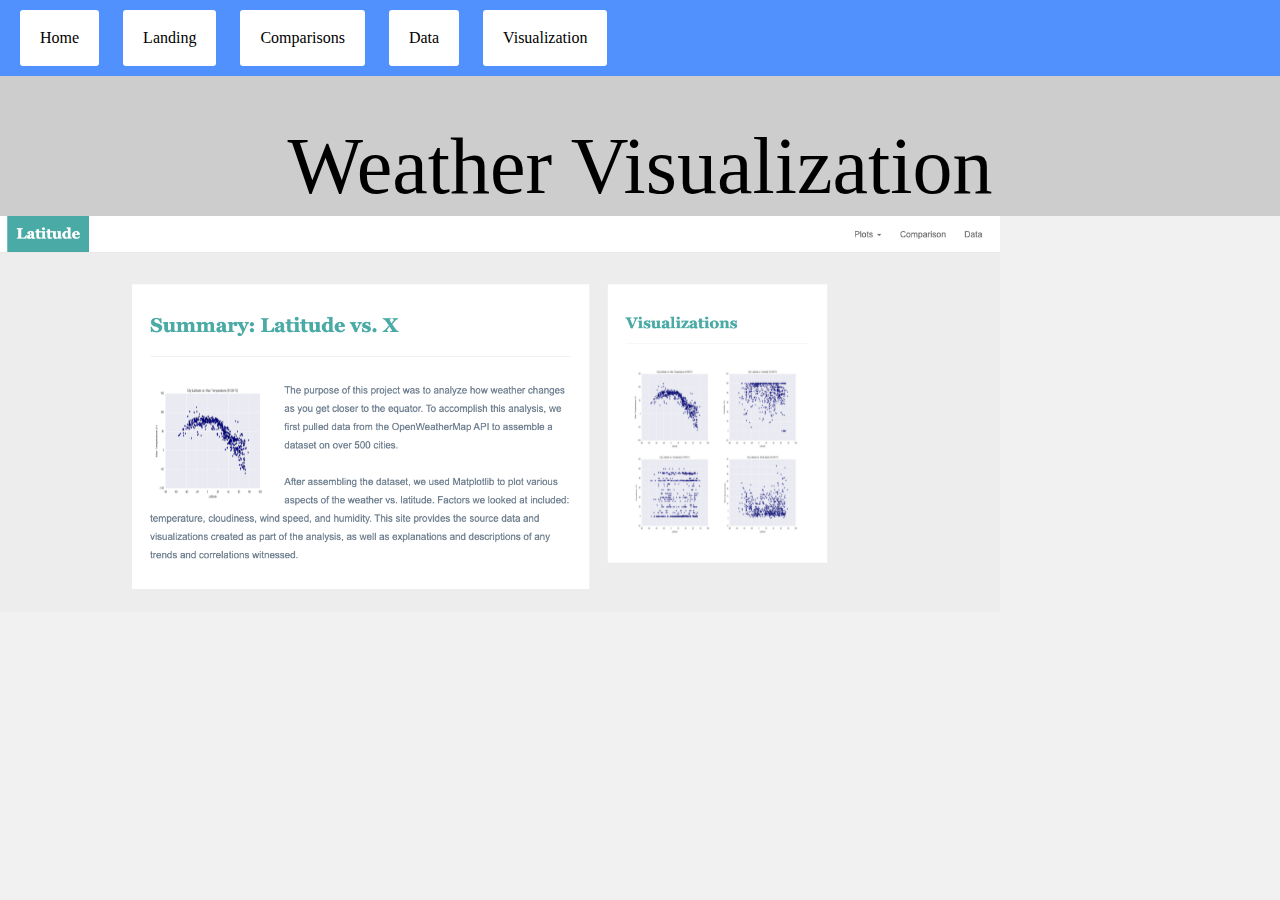
<file: index.html>
<!DOCTYPE html>
<html lang="en">


<head>
  <meta charset="UTF-8">
  <title>CSS Review</title>
  <link rel="stylesheet" href="assets/CSS/reset.css">
  <link rel="stylesheet" href="assets/CSS/styles.css">
</head>

<body>

  <div class="container">
    <nav class="navbar">
      <ul>
        <li>
          <a href="index.html">Home</a>
        </li>
        <li>
          <a href="landing.html">Landing</a>
        </li>
        <li>
          <a href="comparisons.html">Comparisons</a>
        </li>
        <li>
          <a href="data.html">Data</a>
        </li>
        <li>
          <a href="visualization.html">Visualization</a>
        </li>
      </ul>
    </nav>
    <header class="header">
      <h1>Weather Visualization</h1>
    </header>
    <main>
		<img width="1000" src="assets/images/landingResize.png" alt="Landing Resize" ></img>
    </main>
  </div>
  
</body>

</html>
</file>
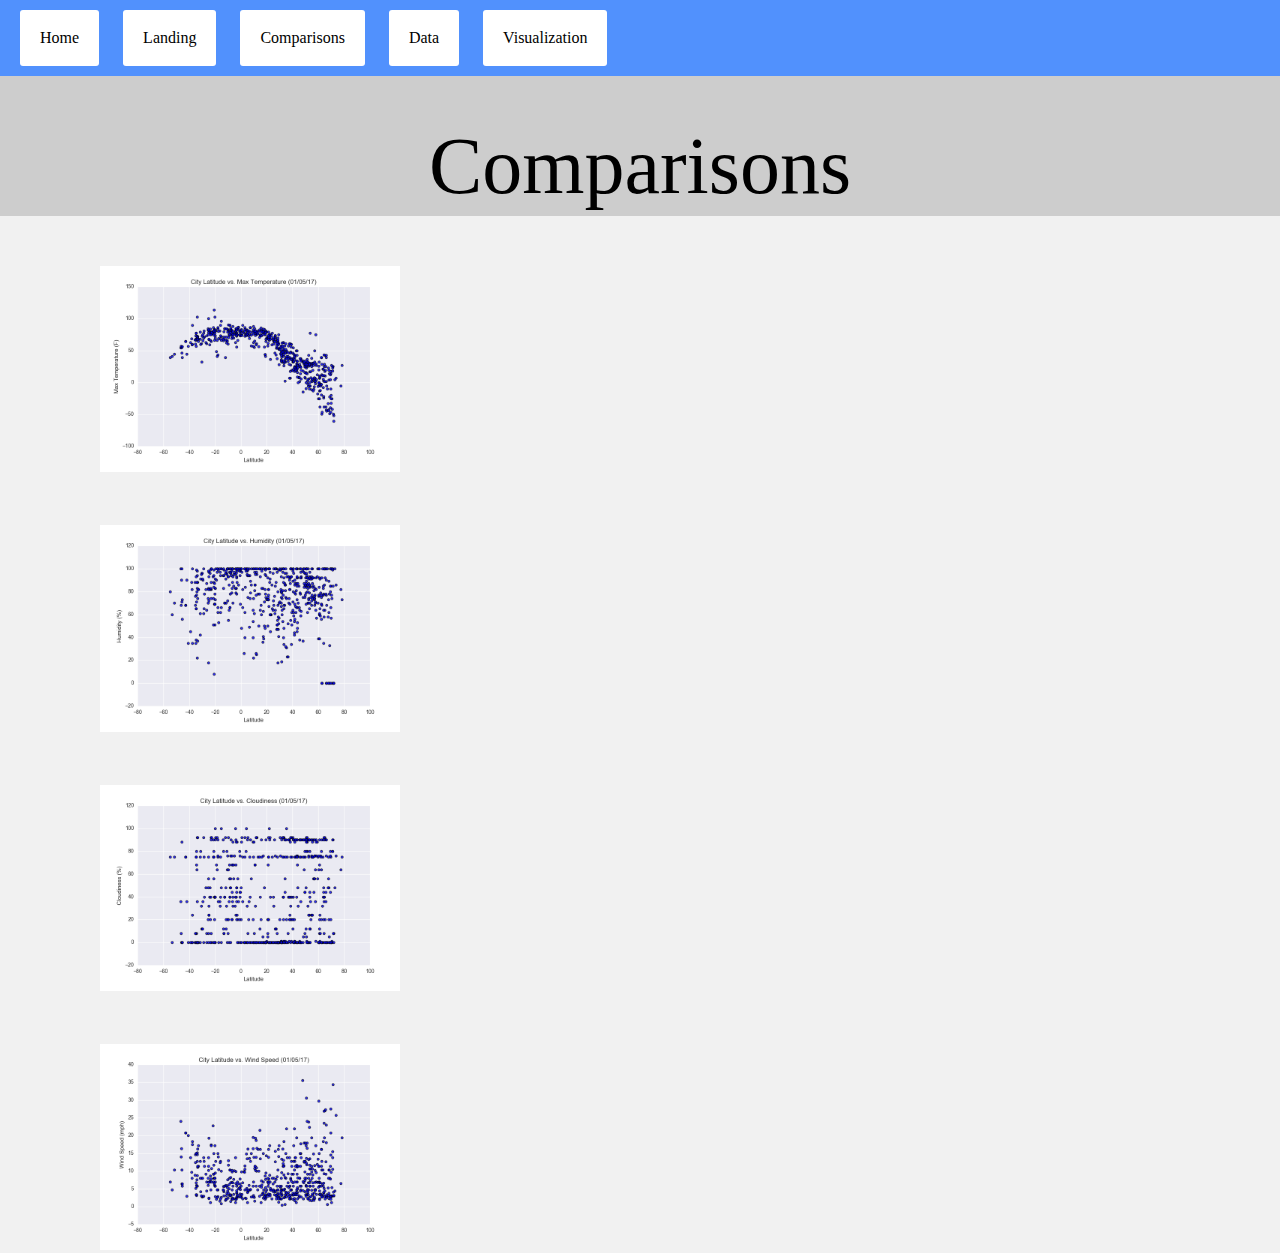
<file: comparisons.html>
<!DOCTYPE html>
<html lang="en">


<head>
  <meta charset="UTF-8">
  <title>CSS Review</title>
  <link rel="stylesheet" href="assets/CSS/reset.css">
  <link rel="stylesheet" href="assets/CSS/styles.css">
</head>

<body>

  <div class="container">
    <nav class="navbar">
      <ul>
        <li>
          <a href="index.html">Home</a>
        </li>
        <li>
          <a href="landing.html">Landing</a>
        </li>
        <li>
          <a href="comparisons.html">Comparisons</a>
        </li>
        <li>
          <a href="data.html">Data</a>
        </li>
        <li>
          <a href="visualization.html">Visualization</a>
        </li>
      </ul>
    </nav>
    <header class="header">
      <h1>Comparisons</h1>
    </header>
    <main>
      <section class="posts">
        <article class="post">
  		<img width="300" src="visualizations/Fig1.png" alt="City Max Temp" ></img>
          <h3></h3>
          <p></p>
        </article>

        <article class="post">
  		<img width="300" src="visualizations/Fig2.png" alt="Latitude vs Humidity" ></img>
          <h3></h3>
          <p></p>
        </article>

        <article class="post">
  		<img width="300" src="visualizations/Fig3.png" alt="Latitude vs Cloudiness" ></img>
          <h3></h3>
          <p></p>
        </article>

        <article class="post">
  		<img width="300" src="visualizations/Fig4.png" alt="Latitude vs Wind Speed" ></img>
          <h3></h3>
          <p></p>
        </article>
      </section>
    </main>
  </div>
  
</body>

</html>
</file>
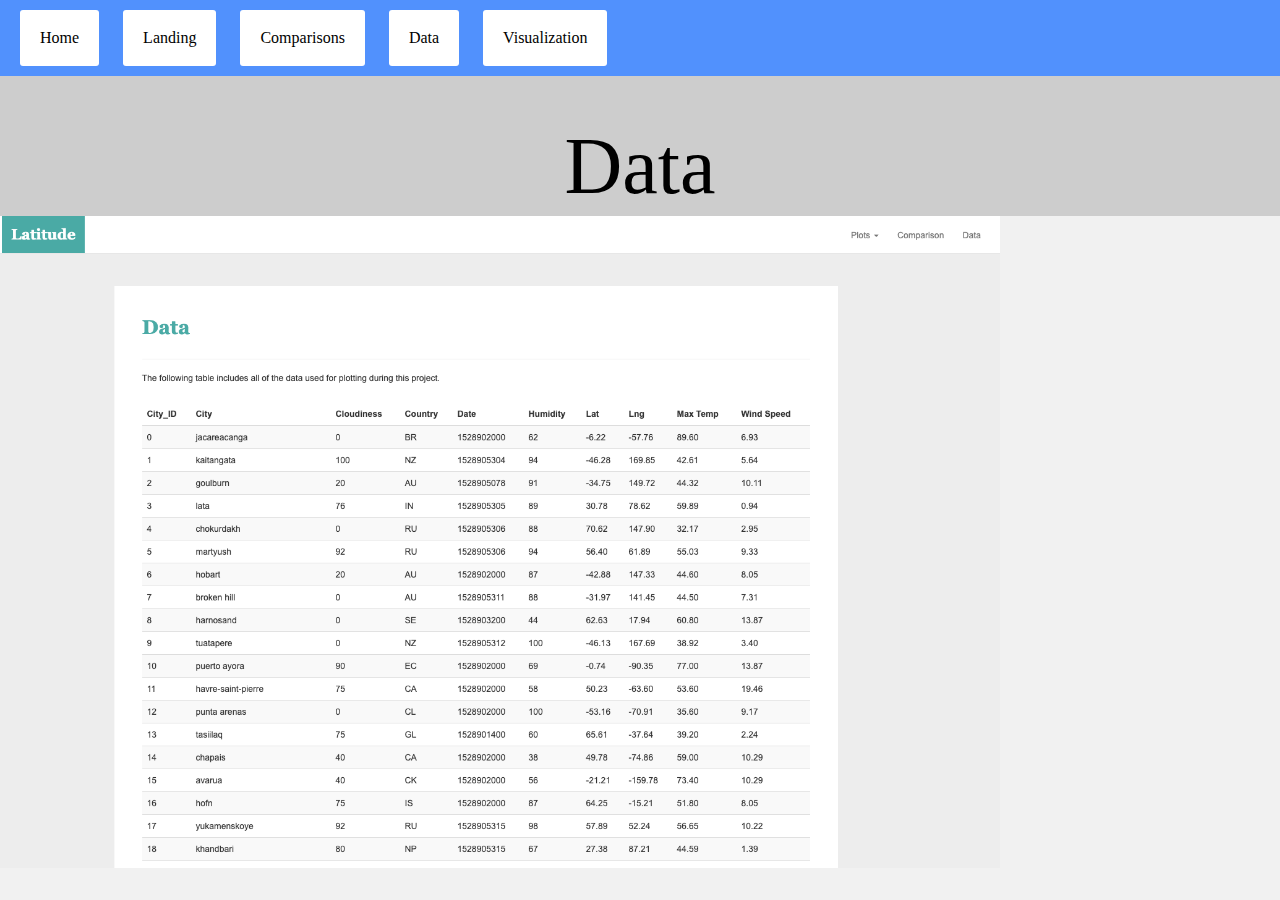
<file: data.html>
<!DOCTYPE html>
<html lang="en">


<head>
  <meta charset="UTF-8">
  <title>CSS Review</title>
  <link rel="stylesheet" href="assets/CSS/reset.css">
  <link rel="stylesheet" href="assets/CSS/styles.css">
</head>

<body>

  <div class="container">
    <nav class="navbar">
      <ul>
        <li>
          <a href="index.html">Home</a>
        </li>
        <li>
          <a href="landing.html">Landing</a>
        </li>
        <li>
          <a href="comparisons.html">Comparisons</a>
        </li>
        <li>
          <a href="data.html">Data</a>
        </li>
        <li>
          <a href="visualization.html">Visualization</a>
        </li>
      </ul>
    </nav>
    <header class="header">
      <h1>Data</h1>
    </header>
    <main>

		<img width="1000" src="assets/images/data-lg.png" alt="Data Large" ></img>

    </main>
  </div>
  
</body>

</html>
</file>
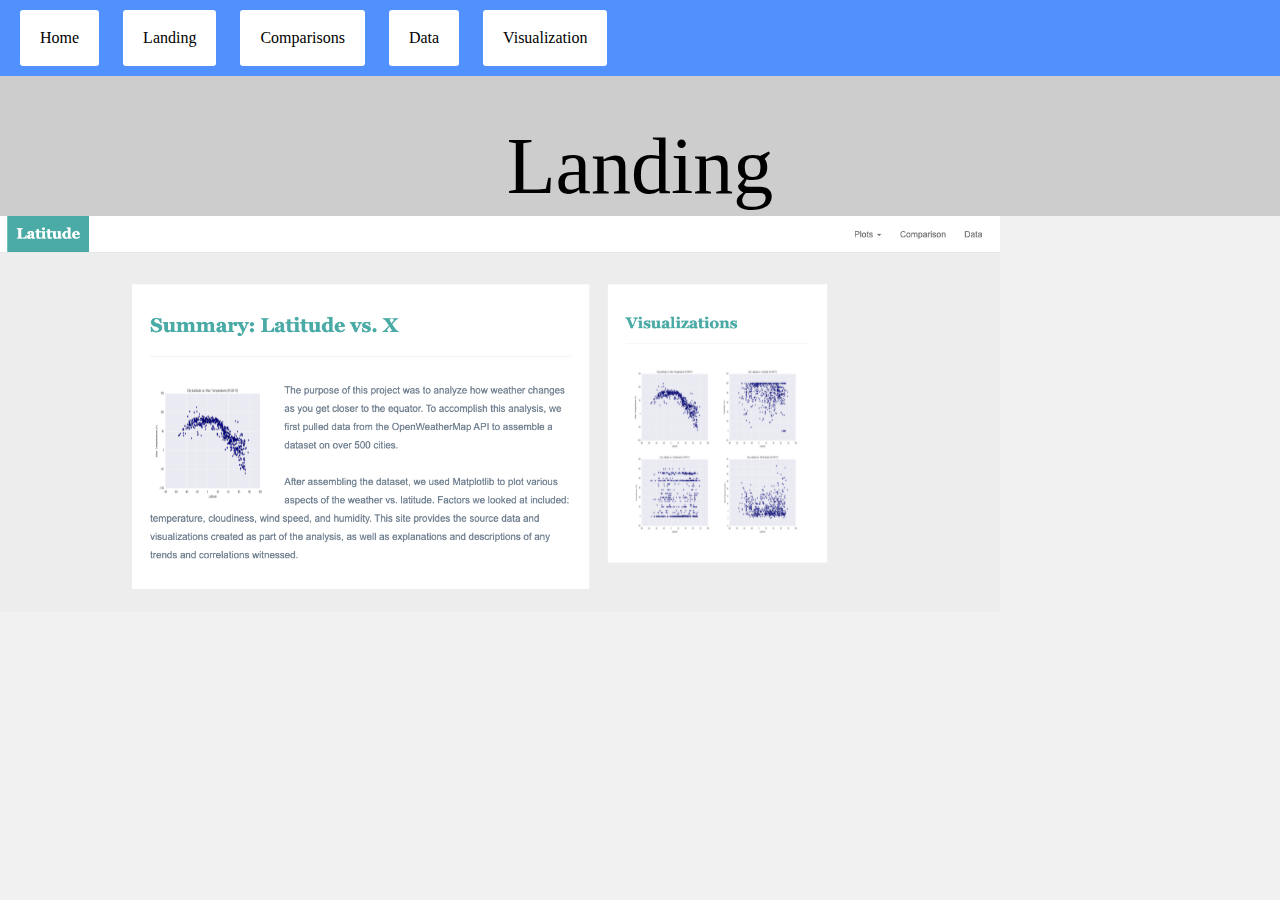
<file: landing.html>
<!DOCTYPE html>
<html lang="en">


<head>
  <meta charset="UTF-8">
  <title>CSS Review</title>
  <link rel="stylesheet" href="assets/CSS/reset.css">
  <link rel="stylesheet" href="assets/CSS/styles.css">
</head>

<body>

  <div class="container">
    <nav class="navbar">
      <ul>
        <li>
          <a href="index.html">Home</a>
        </li>
        <li>
          <a href="landing.html">Landing</a>
        </li>
        <li>
          <a href="comparisons.html">Comparisons</a>
        </li>
        <li>
          <a href="data.html">Data</a>
        </li>
        <li>
          <a href="visualization.html">Visualization</a>
        </li>
      </ul>
    </nav>
    <header class="header">
      <h1>Landing</h1>
    </header>
    <main>
 
		<img width="1000" src="assets/images/landingResize.png" alt="Landing Resize" ></img>

    </main>
  </div>
  
</body>

</html>
</file>
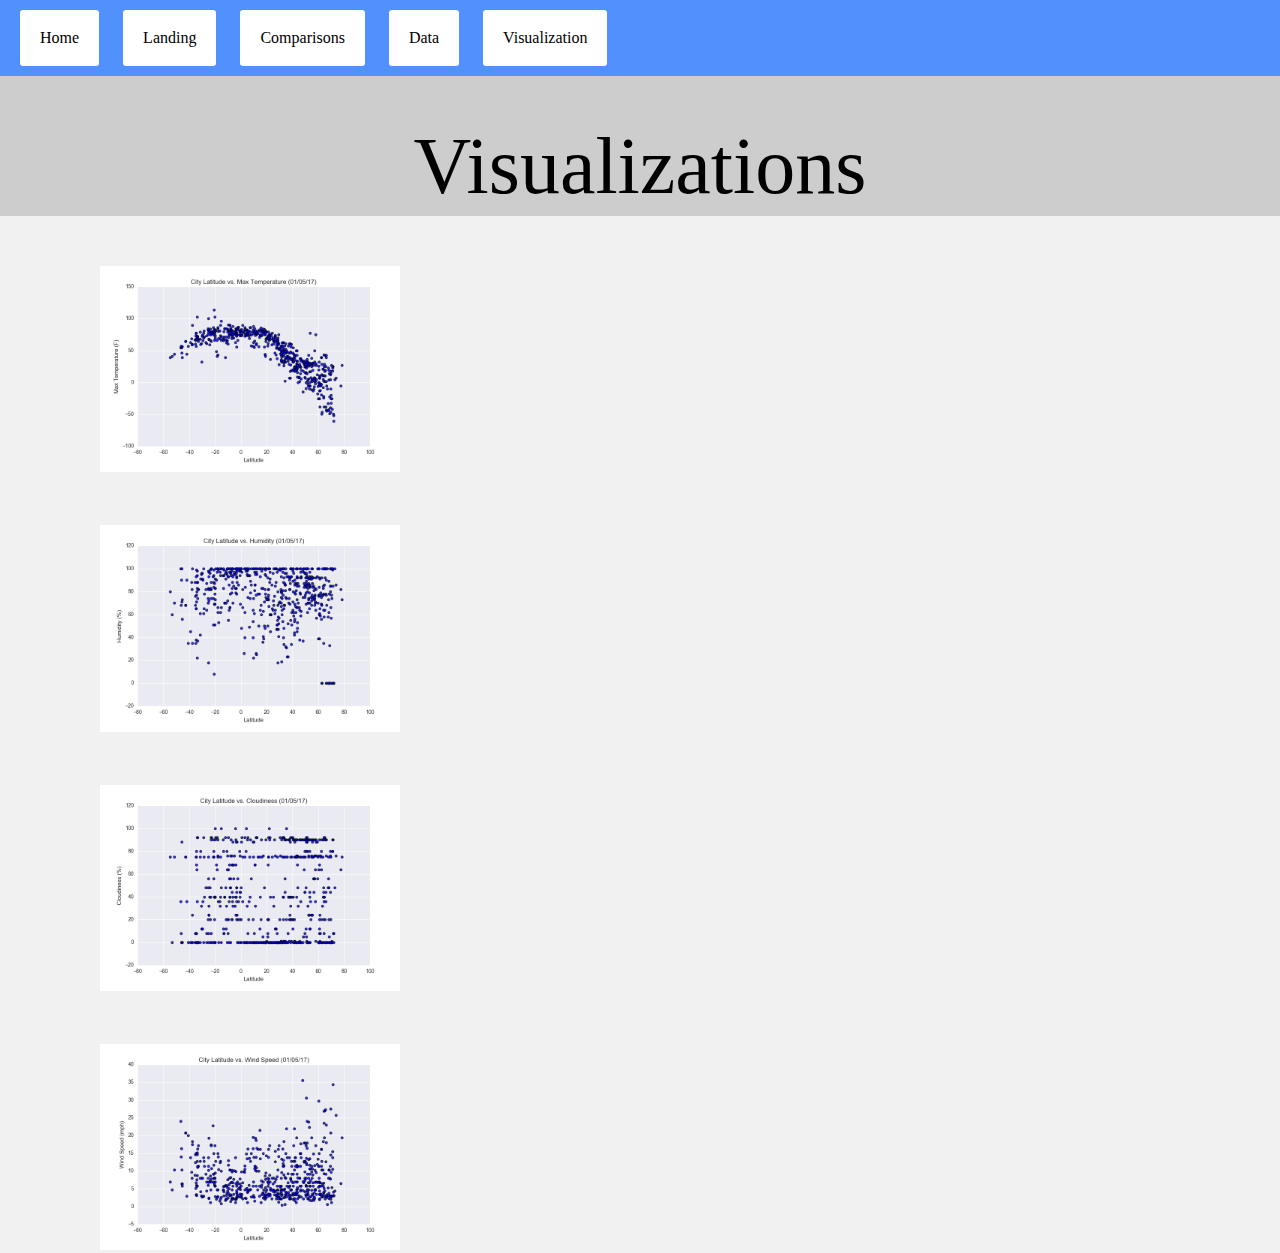
<file: visualization.html>
<!DOCTYPE html>
<html lang="en">


<head>
  <meta charset="UTF-8">
  <title>CSS Review</title>
  <link rel="stylesheet" href="assets/CSS/reset.css">
  <link rel="stylesheet" href="assets/CSS/styles.css">
</head>

<body>

  <div class="container">
    <nav class="navbar">
      <ul>
        <li>
          <a href="index.html">Home</a>
        </li>
        <li>
          <a href="landing.html">Landing</a>
        </li>
        <li>
          <a href="comparisons.html">Comparisons</a>
        </li>
        <li>
          <a href="data.html">Data</a>
        </li>
        <li>
          <a href="visualization.html">Visualization</a>
        </li>
      </ul>
    </nav>
    <header class="header">
      <h1>Visualizations</h1>
    </header>
    <main>
      <section class="posts">
        <article class="post">
  		<img width="300" src="visualizations/Fig1.png" alt="City Max Temp" ></img>
          <h3></h3>
          <p></p>
        </article>

        <article class="post">
  		<img width="300" src="visualizations/Fig2.png" alt="Latitude vs Humidity" ></img>
          <h3></h3>
          <p></p>
        </article>

        <article class="post">
  		<img width="300" src="visualizations/Fig3.png" alt="Latitude vs Cloudiness" ></img>
          <h3></h3>
          <p></p>
        </article>

        <article class="post">
  		<img width="300" src="visualizations/Fig4.png" alt="Latitude vs Wind Speed" ></img>
          <h3></h3>
          <p></p>
        </article>

      </section>
    </main>
  </div>
  
</body>

</html>
</file>
<file: assets/CSS/styles.css>
/* Giving the body the specified background color, adding font sizes for the h1 and h3 elements we'll be using */
body {
  background: #f1f1f1;
}

h1 {
  font-size: 80px;
}

h3 {
  font-size: 30px;
}

/* Giving our navbar some padding and a background color */
.navbar {
  padding: 10px;
  background: #5191fd;
}

/* Making our navbar li's inline-block elements this makes it so we can have multiple on the same line. Floats could have been used too */
.navbar li {
  display: inline-block;
  padding: 20px;
  margin-right: 10px;
  margin-left: 10px;
  cursor: pointer;
  background: #fff;
  border-radius: 3px;
}

/* Getting rid of the default link styles here */
.navbar li a {
  color: #000;
  text-decoration: none;
}

/* Styling the header, giving it a height, a background color, and some top padding */
.header {
  height: 120px;
  padding-top: 20px;
  background: #cdcdcd;
}

/* Centering our h1 tag inside our header, giving it a little padding, removing its margin */
.header h1 {
  padding: 30px;
  margin: 0;
  color: #000;
  text-align: center;
}

/* Giving the .post element margin on 3 sides */
.post {
  margin-top: 50px;
  margin-right: 100px;
  margin-left: 100px;
}


@media screen and (max-width: 600px) {
  .navbar li {
  	padding: 10px;
  	margin-right: 5px;
  	margin-left: 5px;
  }
}

@media screen and (max-width: 600px) {
  .post {
  	margin-top: 30px;
  	margin-right: 70px;
  	margin-left: 70px;
  }

@media screen and (max-width: 600px) {
  .header h1 {
  	font-size: 40px;
  	padding: 30px;
  	margin: 0;
  	color: #000;
  	text-align: center;
  }
</file>
